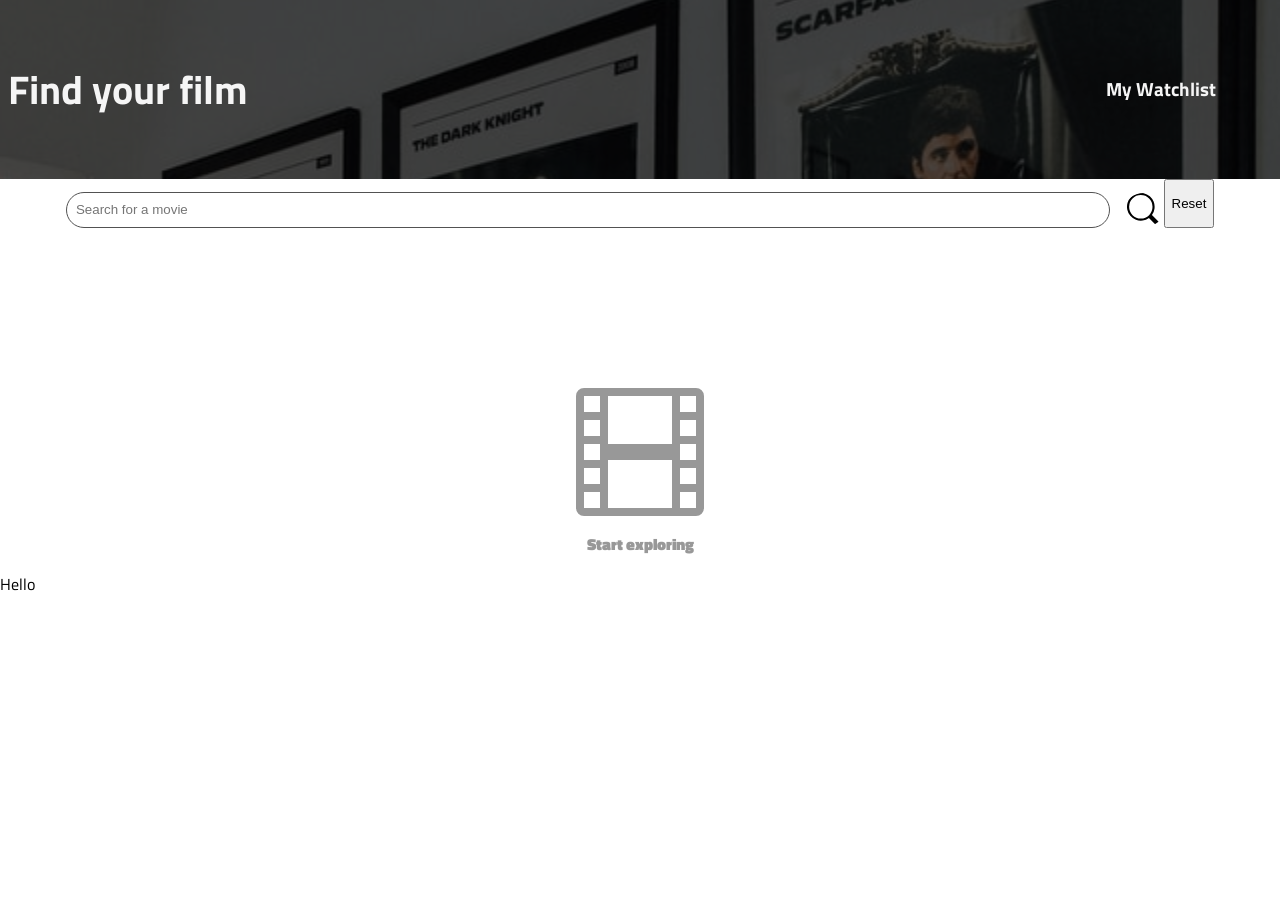
<file: index.html>
<!DOCTYPE html>
<html lang="en">
<head>
    <meta charset="UTF-8">
    <meta http-equiv="X-UA-Compatible" content="IE=edge">
    <meta name="viewport" content="width=device-width, initial-scale=1.0">
    <link rel="stylesheet" href="styles.css">
    <link rel="preconnect" href="https://fonts.googleapis.com">
    <link rel="preconnect" href="https://fonts.gstatic.com" crossorigin>
    <link href="https://fonts.googleapis.com/css2?family=Titillium+Web:ital,wght@0,400;0,700;1,400&display=swap" rel="stylesheet">
    
    <title>Document</title>
</head>
<body>
<header class="header-container">
    <h1 class="title">Find your film</h1>
    <h3 class="watchlist">My Watchlist</h3>

</header>
<main>
    <div>
    <form class="form-container" id="form-container">
        <label for="movie-name"></label>
        <input type="text" class="movie-search-bar" id="movie-name" placeholder="Search for a movie">
        <input type="submit" class="movie-search-button" value="">
        <button id="reset-btn">Reset</button>
    </form>
    </div>
    <div class="container" id="empty-container">
        <img src="./assets/film.svg" alt="" id = "empty-img">

        <p>Start exploring</p>
    </div>
    <div class="posts-container" id="posts-container">
        Hello
    </div>
</main>


<script src="main.js"></script>
</body>
</html>
</file>
<file: styles.css>
body{
    margin: 0;
    padding: 0;
    font-family: 'Titillium Web', sans-serif;;
    font-size: 1rem;
    
}
header {
    padding: 2em 0.5em;
    text-align: center;
    margin-bottom: 0em;
}

.header-container{
    display: flex;
    align-items: center;
    position: sticky;
    justify-content: space-between;
    color: whitesmoke;
    background-color: rgb(82, 82, 82);
    background-image: url(./assets/header_img.jpg);
    background-position: 0% 20%;
    background-repeat: no-repeat;
    background-size: cover;
    background-blend-mode: multiply;

}


.title{
    font-size: 2.5rem;
}

.watchlist{
    padding-right: 3em;
    
}

.form-container{
    display: flex;
    justify-content: center;
}

.movie-search-bar, .movie-search-button{
    margin-top: 1em;
    padding: 0.7em;
    border: 0.5px solid rgb(82, 82, 82);
}

.movie-search-bar{
    min-width: 80%;
    border-radius: 20px;
}

.movie-search-button{
    min-width: 3em;
    align-self: center;
    background-image: url("./assets/search.svg");
    background-repeat: no-repeat;
    background-position: center;
    background-size: contain;
    border: none;
    background-color: white;
    margin-left: 1em;
    border-radius:50%;


}
.movie-search-button:hover{
    cursor: pointer;
}

.container{
    display: flex;
    flex-direction: column;
    align-items: center;
    opacity: 0.4;
}

.container > img{
    margin-top: 10em;
    height: 8em;
    color: rgb(82, 82, 82);
}

.container >p{
    font-weight: 900;
}
</file>
